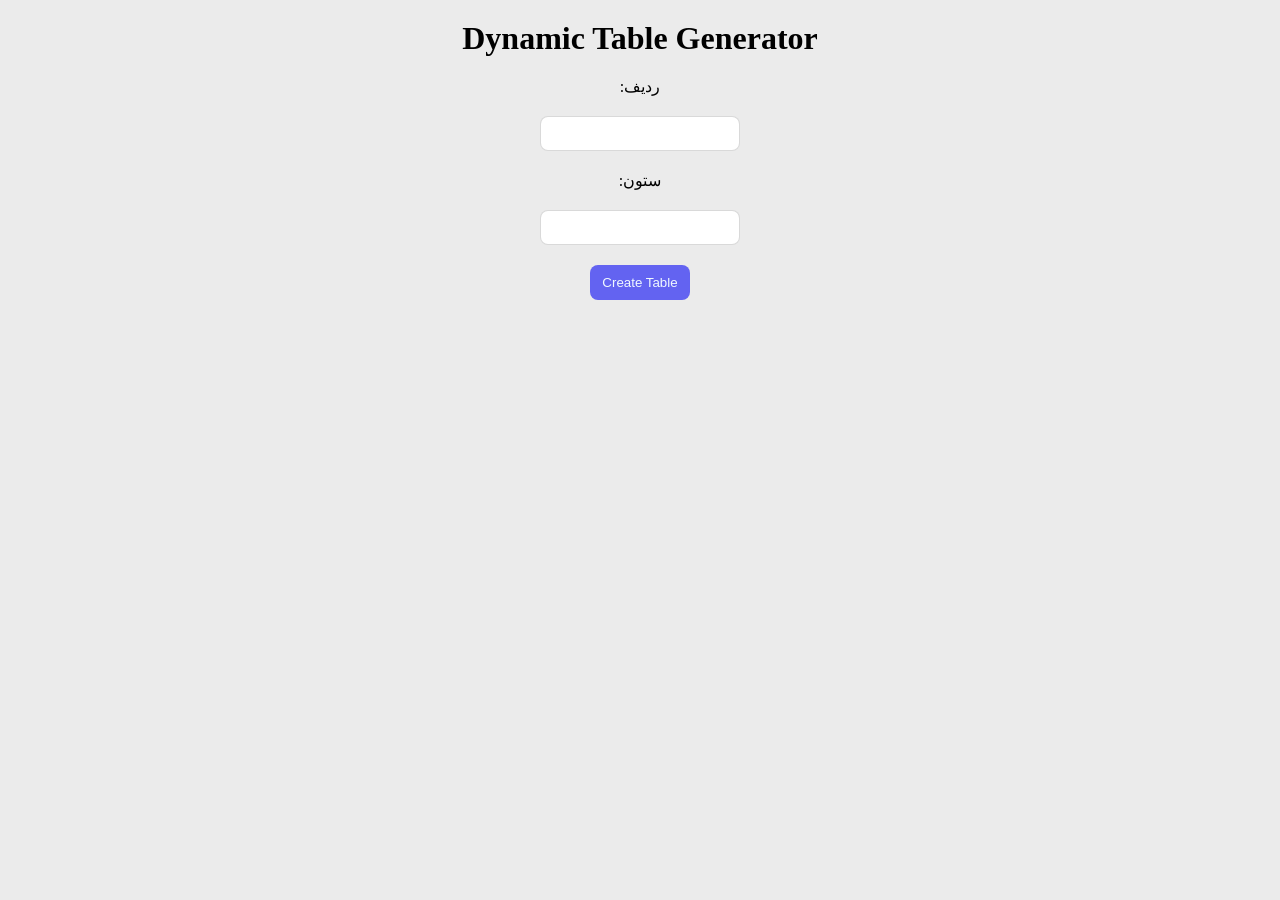
<file: index.html>
<!DOCTYPE html>
<html lang="en">
<head>
    <meta charset="UTF-8">
    <meta name="viewport" content="width=device-width, initial-scale=1.0">
    <title>Document</title>
    <link rel="stylesheet" href="./style.css">
</head>
<body>
 <div class="content"> 
    <form action="" id="data">
        <h1>Dynamic Table Generator</h1>
        <label for=""> :ردیف </label> <input type="number" id="table-r">
        <label for=""> :ستون </label> <input type="number" id="table-d">

        <button>Create Table</button>
    </form>



    <table>
        <thead></thead>
        <tbody></tbody>
    </table>


</div>  


    <script src="./app.js"></script>
</body>
</html>
</file>
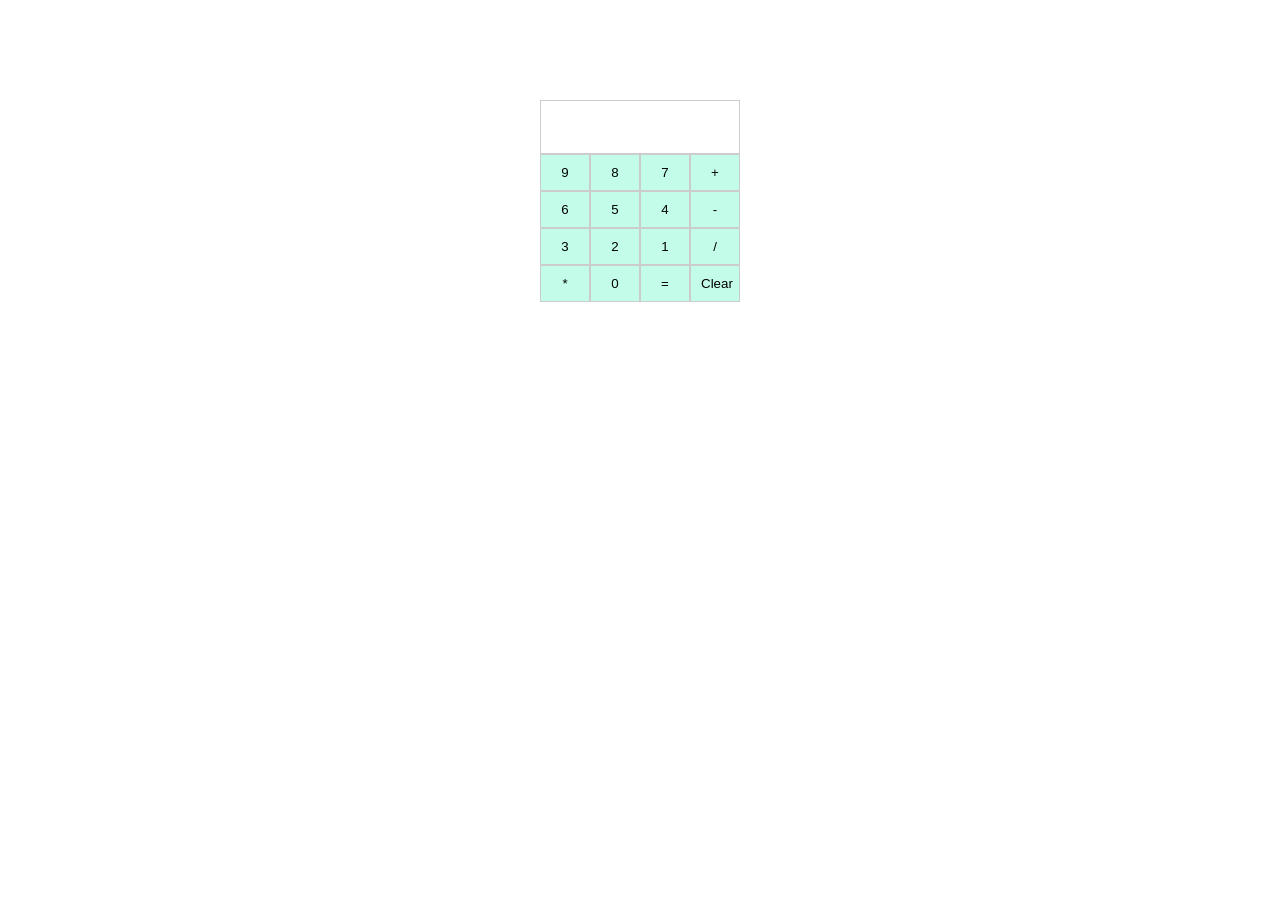
<file: calc/index.html>
<!DOCTYPE html>
<html lang="en">
<head>
    <meta charset="UTF-8">
    <meta name="viewport" content="width=device-width, initial-scale=1.0">
    <title>Document</title>
    <link rel="stylesheet" href="./style.css">
</head>
<body>
<div class="main">
    
    <input type="" id="display">
    
    <div class="btns">
        <button onclick="appendValue('9')"> 9 </button>
        <button onclick="appendValue('8')"> 8 </button>
        <button onclick="appendValue('7')"> 7 </button>

        <button onclick="appendValue('+')"> + </button>

        <button onclick="appendValue('6')"> 6 </button>
        <button onclick="appendValue('5')"> 5 </button>
        <button onclick="appendValue('4')"> 4 </button>

        <button onclick="appendValue('-')"> - </button>

        <button onclick="appendValue('3')"> 3 </button>
        <button onclick="appendValue('2')"> 2 </button>
        <button onclick="appendValue('1')"> 1 </button>

        <button onclick="appendValue('/')"> / </button>
        <button onclick="appendValue('*')"> * </button>
        <button onclick="appendValue('0')"> 0 </button>
        <button id="calculate" onclick="calculate()"> = </button>

        <button id="clearData" onclick="clearData()"> Clear </button>
    </div>    
</div>
    
    <script src="./app.js"></script>
</body>
</html>
</file>
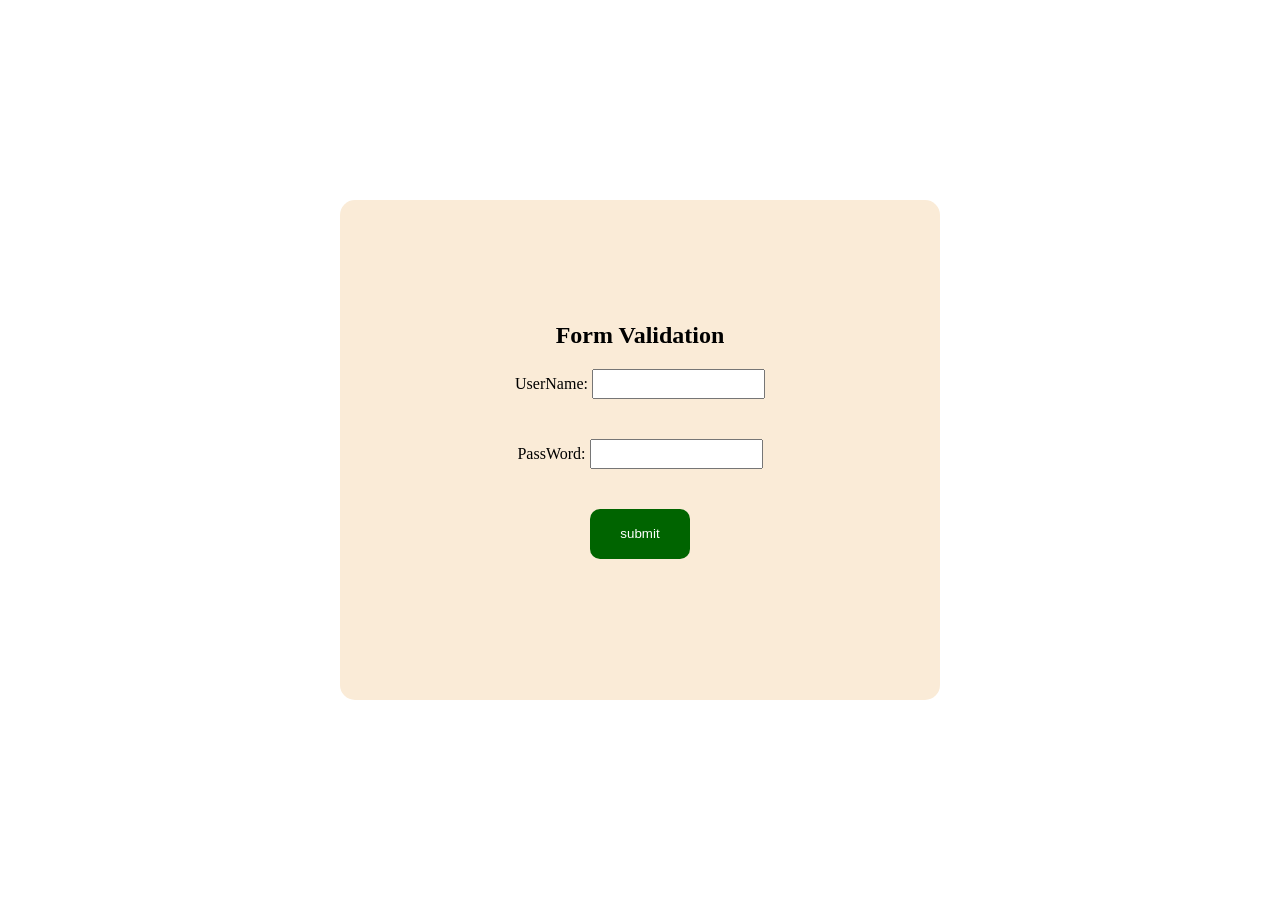
<file: form/form.html>
<!DOCTYPE html>
<html lang="en">
<head>
    <meta charset="UTF-8">
    <meta name="viewport" content="width=device-width, initial-scale=1.0">
    <title>Document</title>
    <link rel="stylesheet" href="./style.css">
</head>
<body>
    <div class="container">
        <h2>Form Validation</h2>
        <div>
            <label for="username">UserName: </label> <input type="text" id="username">
        </div>
        <p id="userError"></p>
        <div>
            <label for="password">PassWord: </label> <input type="password" id="password">
        </div>
        <p id="passError"></p>
        <button onclick="submit()">submit</button>
        <p id="submitSuccess"></p>
    </div>

<script src="./app.js"></script>
</body>
</html>
</file>
<file: style.css>
*{
    padding: 0;
    margin: 0;
    box-sizing: border-box ;
}

body{
    background-color: rgb(235, 235, 235);
    display: flex;
    justify-content: center;
    align-items: center;
}

.content{
    display: flex;
    flex-direction: column;
    align-items: center;
}

#data{
    display: flex;
    flex-direction: column;
    gap: 20px;
    justify-content: center;
    align-items: center;
}

table{
    border-collapse: collapse;
    margin-top: 30px;
    
}

td{
    border: 1px solid #ccc;
    padding: 10px;
    text-align: center;
}

th{
    border: 1px solid #d7d7f0;
    color: white;
    background-color: #1a17f5;
    padding: 3px;
}

#data h1{
    margin-top: 20px;
}

#data input{
    width: 200px;
    height: 35px;
    border: 1px solid rgba(179, 179, 179, 0.5);
    border-radius: 8px;
    
}

#data button{
    width:100px ;
    height: 35px;
    background-color: rgb(99, 99, 241);
    color: aliceblue;
    border: none;
    border-radius: 8px;
}

#data button:hover{
    cursor: pointer;
    background-color: rgb(57, 57, 247);
}
</file>
<file: calc/style.css>
*{
    box-sizing: none;
}

body{
    display: flex;
    justify-content: center;
    margin-top: 100px;
}

#display{
    width: 97%;
    height: 50px;
    border: 1px solid #ccc;
}


.btns{
    display: grid;
    grid-template-columns: repeat(4, 50px);
    justify-content: center;
    align-items: center;
}

.btns button{
    padding: 10px;
    border: 1px solid #ccc;
    background-color: rgb(195, 252, 233);
}
</file>
<file: form/style.css>
*{
    box-sizing: border-box;
    margin: 0;
    padding: 0;
}

body {
    min-height: 100vh;
    display: flex;
    justify-content: center;
    align-items: center;
}

.container{
    width: 600px;
    height: 500px;
    display: flex;
    flex-direction: column;
    gap: 20px;
    justify-content: center;
    align-items: center;
    background-color: antiquewhite;
    border-radius: 15px;
}

.container p {
    color: red;
    font-size: 13px;
}

.container input{
    height: 30px;
}


.container button{
    width: 100px;
    height: 50px;
    background-color: darkgreen;
    border: none;
    border-radius: 10px;
    color: white;
    cursor: pointer;
}
</file>
